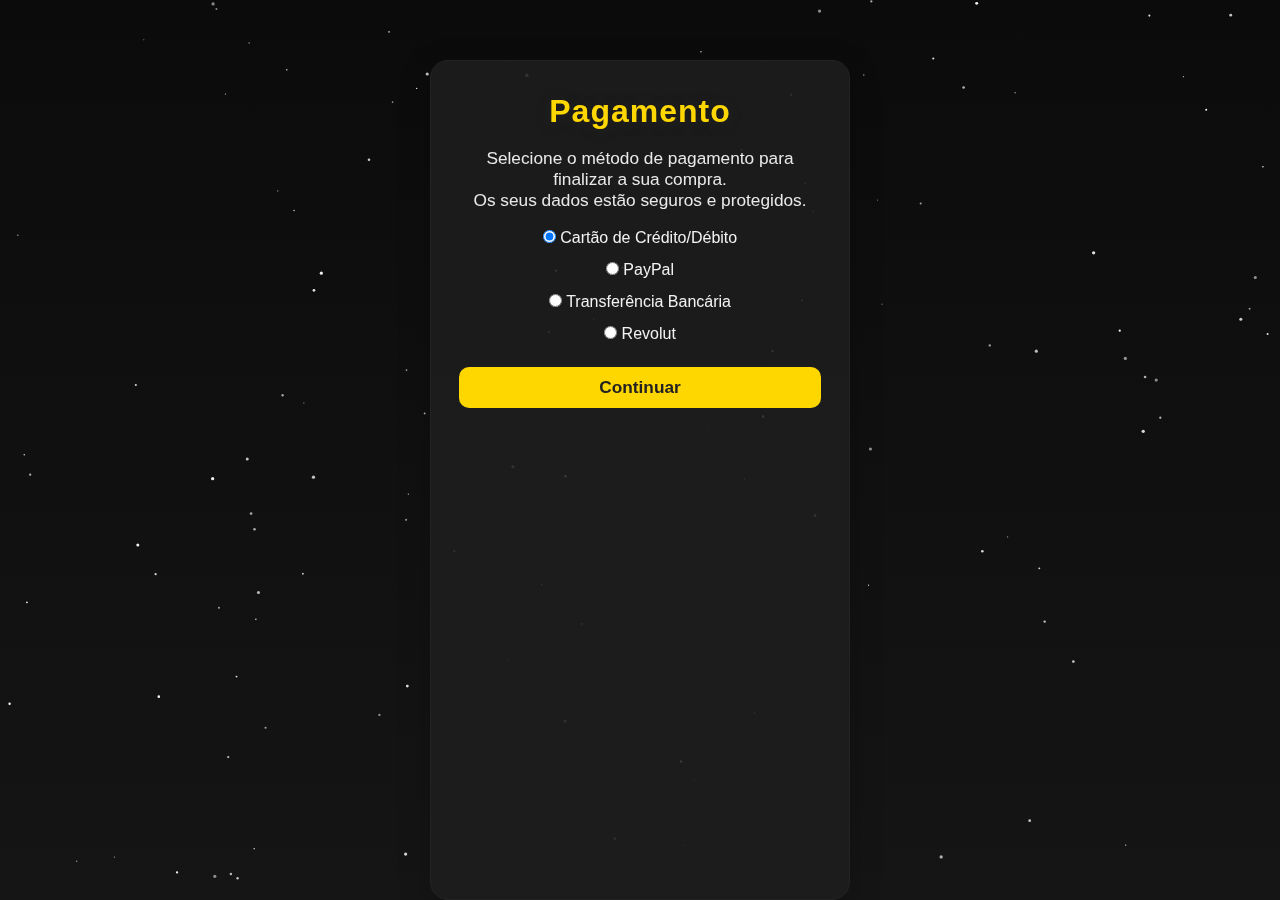
<file: pagamento.html>
<!DOCTYPE html>
<html lang="pt">
<head>
  <meta charset="UTF-8" />
  <meta name="viewport" content="width=device-width, initial-scale=1.0"/>
  <title>Pagamento - Got Everything</title>
  <link rel="stylesheet" href="style.css"/>
  <style>
    body {
      background: linear-gradient(180deg, #0b0b0b 0%, #151515 100%);
      color: #f2f2f2;
      min-height: 100vh;
      margin: 0;
      position: relative;
      overflow: hidden;
    }
    #stars-bg {
      position: fixed;
      top: 0; left: 0;
      width: 100vw;
      height: 100vh;
      z-index: 0;
      pointer-events: none;
      background: transparent;
    }
    .pay-card {
      max-width: 420px;
      margin: 60px auto 0 auto;
      background: rgba(30,30,30,0.88);
      border-radius: 18px;
      box-shadow: 0 8px 32px rgba(0,0,0,0.22);
      padding: 32px 28px;
      text-align: center;
      border: 1px solid #232323;
      position: relative;
      z-index: 2;
      animation: fadeInHome 0.7s;
    }
    .pay-card h1 {
      font-size: 2rem;
      color: #ffd700;
      margin-bottom: 18px;
      letter-spacing: 1px;
      text-shadow: 0 2px 12px #222;
    }
    .pay-card p {
      font-size: 1.08rem;
      color: #e9e9e9;
      margin-bottom: 18px;
    }
    .pay-form {
      display: flex;
      flex-direction: column;
      gap: 14px;
      margin-top: 18px;
    }
    .pay-form input {
      padding: 10px;
      border-radius: 8px;
      border: 1px solid #232323;
      background: #181818;
      color: #fff;
      font-size: 1rem;
    }
    .pay-form button {
      padding: 10px 0;
      background: #ffd700;
      color: #222;
      font-weight: bold;
      border-radius: 10px;
      border: none;
      cursor: pointer;
      font-size: 1.08rem;
      margin-top: 10px;
      transition: background 0.2s;
    }
    .pay-form button:hover {
      background: #ffe066;
    }
    .pay-success {
      color: #5cff7a;
      font-size: 1.1rem;
      margin-top: 18px;
      font-weight: bold;
      display: none;
    }
    @keyframes fadeInHome {
      from { opacity: 0; transform: translateY(30px);}
      to { opacity: 1; transform: translateY(0);}
    }
  </style>
</head>
<body>
<canvas id="stars-bg"></canvas>
<div class="pay-card">
  <h1>Pagamento</h1>
  <p>Selecione o método de pagamento para finalizar a sua compra.<br>Os seus dados estão seguros e protegidos.</p>
  
  <!-- Botão voltar - inicialmente escondido -->
  <button id="back-btn" style="display:none; margin-bottom:18px; padding:8px 18px; background:#222; color:#ffd700; border-radius:8px; border:none; cursor:pointer;">← Voltar</button>
  
  <form class="pay-form" id="pay-method-form">
    <label>
      <input type="radio" name="metodo" value="cartao" checked> Cartão de Crédito/Débito
    </label>
    <label>
      <input type="radio" name="metodo" value="paypal"> PayPal
    </label>
    <label>
      <input type="radio" name="metodo" value="transferencia"> Transferência Bancária
    </label>
    <label>
      <input type="radio" name="metodo" value="revolut"> Revolut
    </label>
    <button type="submit">Continuar</button>
  </form>
  
  <form class="pay-form" id="pay-form" style="display:none;">
    <div id="pay-fields-cartao" style="display:none;">
      <input type="text" placeholder="Nome no Cartão" required />
      <input type="text" placeholder="Número do Cartão" maxlength="19" required />
      <input type="text" placeholder="Validade (MM/AA)" maxlength="5" required />
      <input type="text" placeholder="CVC" maxlength="4" required />
    </div>
    <div id="pay-fields-paypal" style="display:none;">
      <input type="email" placeholder="Email PayPal" required />
    </div>
    <div id="pay-fields-transferencia" style="display:none;">
      <p style="color:#ffd700;">IBAN para transferência:<br><b>PT50 0002 0123 1234 5678 9015 4</b></p>
      <input type="text" placeholder="Nome do Titular" required />
      <input type="text" placeholder="Comprovativo de transferência (opcional)" />
    </div>
    <div id="pay-fields-revolut" style="display:none;">
      <p style="color:#ffd700;">Revolut: <b>@got.everything</b></p>
      <input type="text" placeholder="Nome do Titular" required />
      <input type="text" placeholder="Comprovativo Revolut (opcional)" />
    </div>
    <button type="submit">Finalizar Pagamento</button>
  </form>
  <div class="pay-success" id="pay-success">Pagamento efetuado com sucesso! Obrigado pela sua compra.</div>
</div>
<script>
  // Botão voltar
  const backBtn = document.getElementById('back-btn');
  const methodForm = document.getElementById('pay-method-form');
  const payForm = document.getElementById('pay-form');
  
  // Função para voltar à seleção de métodos
  backBtn.onclick = function() {
    payForm.style.display = 'none';
    methodForm.style.display = 'flex';
    backBtn.style.display = 'none';
  };

  // Seleção do método
  const fields = {
    cartao: document.getElementById('pay-fields-cartao'),
    paypal: document.getElementById('pay-fields-paypal'),
    transferencia: document.getElementById('pay-fields-transferencia'),
    revolut: document.getElementById('pay-fields-revolut')
  };

  methodForm.addEventListener('submit', function(e){
    e.preventDefault();
    methodForm.style.display = 'none';
    payForm.style.display = 'flex';
    backBtn.style.display = 'inline-block'; // Mostrar botão voltar
    
    const metodo = document.querySelector('input[name="metodo"]:checked').value;
    Object.keys(fields).forEach(k => fields[k].style.display = 'none');
    fields[metodo].style.display = 'block';
  });

  payForm.addEventListener('submit', function(e){
    e.preventDefault();
    document.getElementById('pay-success').style.display = 'block';
    backBtn.style.display = 'none'; // Esconder botão voltar após pagamento
    setTimeout(() => {
      window.location.href = 'index.html';
    }, 2500);
  });

  // Estrelas animadas no fundo
  (function(){
    const canvas = document.getElementById('stars-bg');
    const ctx = canvas.getContext('2d');
    let w = window.innerWidth, h = window.innerHeight;
    canvas.width = w;
    canvas.height = h;

    function resize() {
      w = window.innerWidth;
      h = window.innerHeight;
      canvas.width = w;
      canvas.height = h;
    }
    window.addEventListener('resize', resize);

    const numStars = 120;
    const stars = [];
    for(let i=0; i<numStars; i++){
      stars.push({
        x: Math.random()*w,
        y: Math.random()*h,
        r: Math.random()*1.2+0.5,
        speed: Math.random()*0.4+0.1
      });
    }

    function animate(){
      ctx.clearRect(0,0,w,h);
      for(const star of stars){
        ctx.beginPath();
        ctx.arc(star.x, star.y, star.r, 0, 2*Math.PI);
        ctx.fillStyle = "#fff";
        ctx.globalAlpha = Math.random()*0.5+0.5;
        ctx.fill();
        ctx.globalAlpha = 1;
        star.y += star.speed;
        if(star.y > h){
          star.y = 0;
          star.x = Math.random()*w;
        }
      }
      requestAnimationFrame(animate);
    }
    animate();
  })();
</script>
</body>
</html>
</file>
<file: style.css>
/* Reset */
* { margin:0; padding:0; box-sizing:border-box; font-family: Arial, Helvetica, sans-serif; }

/* Layout base */
body {
  display:flex;
  height:100vh;
  background: linear-gradient(180deg, #0b0b0b 0%, #151515 100%);
  color:#f2f2f2;
  overflow:hidden;
}

/* Sidebar */
#sidebar {
  width:80px;
  background:#161616;
  border-right:1px solid #222;
  padding:12px 10px;
  transition:width .25s ease;
  display:flex;
  flex-direction:column;
  align-items:center;
  gap:8px;
  height:100vh;
  position:relative;
}
#sidebar:hover { width:200px; }
#sidebar-logo {
  width: 52px;
  height: 52px;
  object-fit: contain;
  margin-bottom: 8px;
  transition: width 0.25s, height 0.25s;
}
#sidebar:hover #sidebar-logo {
  width: 110px;
  height: 110px;
}

/* Menu lateral elegante */
#sidebar nav ul {
  list-style: none;
  width: 100%;
  background: transparent;
  border-radius: 10px;
  box-shadow: none;
  border: none;
  padding: 4px 0;
  margin-bottom: 8px;
  transition: background 0.25s, box-shadow 0.25s, border-radius 0.25s, border 0.25s;
}

#sidebar:hover nav ul {
  background: rgba(34,34,34,0.98);
  border-radius: 18px;
  box-shadow: 0 6px 24px rgba(0,0,0,0.18);
  border: 1px solid #232323;
  padding: 12px 0;
}

#sidebar nav ul li {
  padding: 8px 10px;
  cursor: pointer;
  white-space: nowrap;
  border-radius: 6px;
  color: #e9e9e9;
  margin: 2px 8px;
  transition: background 0.2s, color 0.2s, font-size 0.2s, padding 0.2s, box-shadow 0.2s;
}

#sidebar:hover nav ul li {
  background: linear-gradient(90deg, #232323 60%, #181818 100%);
  color: #fff;
  font-size: 1.08rem;
  padding: 12px 16px;
  box-shadow: 0 2px 8px rgba(0,0,0,0.10);
}

#sidebar nav ul li:hover {
  background: #313131;
  color: #ffd700;
  box-shadow: 0 2px 8px rgba(0,0,0,0.18);
}

/* Botão Carrinho */
#cart-btn {
  width: calc(100% - 20px);
  box-sizing: border-box;
  white-space: nowrap;
  overflow: hidden;
  text-overflow: ellipsis;
  padding: 8px 0;
  font-size: 0.95rem;
  border-radius: 8px;
  background: #222;
  color: #fff;
  border: 1px solid #2a2a2a;
  margin-top: auto;
  margin-bottom: 8px;
  transition: font-size 0.2s;
  position: absolute;
  left: 10px;
  right: 10px;
  bottom: 12px;
}

@media (max-width: 400px) {
  #cart-btn {
    font-size: 0.85rem;
    padding: 8px 0;
  }
}
#cart-btn:hover { background:#2a2a2a; }

/* Top auth bar (canto superior direito) */
#auth-bar{
  position:fixed; 
  top:10px; 
  right:16px; 
  z-index:50; 
  display:flex; 
  flex-direction: column; /* faz o greeting ficar acima do carrinho */
  align-items:flex-end; 
  gap:6px; /* espaço entre greeting e botões */
}
#auth-buttons button, #logout-btn{
  padding:6px 12px; border:1px solid #2a2a2a; background:#1c1c1c; color:#fff; cursor:pointer; border-radius:8px;
}
#auth-buttons button:hover, #logout-btn:hover { background:#2a2a2a; }
#greeting { color:#cfcfcf; font-size:0.95rem; }

/* Main */
#main { flex:1; padding:20px; overflow-y:auto; position:relative; }
.section { display:none; opacity:0; transition:opacity .3s; }
.section.active { display:block; opacity:1; }

/* Produtos */
.product {
  background: rgba(27,27,27,0.7); /* Transparente */
  border: 1px solid #272727;
  padding: 14px;
  margin: 10px;
  border-radius: 12px;
  display: inline-block;
  width: 220px;
  text-align: center;
  box-shadow: 0 4px 16px rgba(0,0,0,0.18);
}
.product h3 { font-size:1rem; margin-bottom:6px; color:#fff; }
.product p { color:#cfcfcf; }
.product button {
  margin-top:10px; padding:6px 10px;
  background:#222; border:1px solid #2c2c2c; color:#fff; cursor:pointer; border-radius:8px;
}
.product button:hover { background:#2d2d2d; }

/* Carrinho (mesma posição/estilo) */
#cart-drawer{
  width:320px; background:#131313; border-left:1px solid #222;
  position:fixed; top:0; right:-320px; height:100%; padding:20px; transition:right .25s;
  overflow-y:auto; z-index:40;
}
#cart-drawer.active{ right:0; }
.cart-item{
  display:flex; justify-content:space-between; align-items:center;
  padding:8px 0; border-bottom:1px dashed #2a2a2a; margin-bottom:8px;
}
.cart-item button{ background:none; border:none; color:#ff5c5c; cursor:pointer; }
.cart-total{ margin-top:10px; font-weight:bold; }

/* Feedbacks */
.feedback-wrap{ max-width:800px; }
.feedback-form{
  margin:12px 0 16px; display:flex; gap:8px; align-items:flex-start;
}
#feedback-text{
  flex:1; min-height:80px; padding:8px; background:#121212; color:#eee; border:1px solid #2a2a2a; border-radius:10px; resize:vertical;
}
.feedback-form button{
  padding:8px 12px; background:#222; border:1px solid #2c2c2c; color:#fff; border-radius:10px; cursor:pointer; height:38px;
}
.feedback-list .feedback-item{
  background:#161616; border:1px solid #242424; border-radius:10px;
  padding:10px; margin-bottom:10px;
}
.feedback-meta{ color:#bdbdbd; font-size:.85rem; margin-top:4px; }
.feedback-actions button{
  margin-left:8px; padding:4px 8px; border-radius:8px; border:1px solid #333; cursor:pointer; background:#202020; color:#fff;
}
.feedback-actions button:hover{ background:#2a2a2a; }
.feedback-login-hint{
  background:#141414; border:1px dashed #2a2a2a; padding:10px; border-radius:10px; color:#dcdcdc;
}

/* Modais */
.hidden{ display:none; }
#modal-overlay{
  position:fixed; inset:0; background:rgba(0,0,0,.5); z-index:80;
}
.modal{
  position:fixed; top:50%; left:50%; transform:translate(-50%,-50%);
  width:320px; background:#121212; border:1px solid #2a2a2a; border-radius:12px; padding:16px; z-index:90;
}
.modal h2{ margin-bottom:10px; }
.modal input{
  width:100%; margin:6px 0; padding:8px; border-radius:8px; border:1px solid #2a2a2a; background:#0f0f0f; color:#f0f0f0;
}
.modal .modal-actions{ display:flex; gap:8px; margin-top:8px; }
.modal .modal-actions .secondary{ background:#1a1a1a; }
.modal button{
  padding:8px 10px; border-radius:8px; border:1px solid #333; background:#1f1f1f; color:#fff; cursor:pointer;
}
.modal button:hover{ background:#2b2b2b; }
.error{ color:#ff6464; margin-top:6px; }

/* Modal Produto */
#product-modal {
  position:fixed;
  top:50%; left:50%;
  transform:translate(-50%, -50%);
  width:300px;
  background:#121212;
  border:1px solid #2a2a2a;
  border-radius:12px;
  padding:16px;
  z-index:100;
}
#product-modal img { max-height:200px; object-fit:contain; margin-bottom:10px; }
#modal-overlay {
  position:fixed;
  inset:0;
  background:rgba(0,0,0,0.5);
  z-index:90;
}
.hidden { display:none; }

.stars-select {
  display: flex;
  flex-direction: column;
  align-items: flex-start;
  margin-right: 8px;
}
.stars-select label {
  font-size: 0.95rem;
  margin-bottom: 2px;
}
.stars-select select {
  padding: 4px 8px;
  border-radius: 8px;
  border: 1px solid #2a2a2a;
  background: #121212;
  color: #eee;
}
.feedback-list {
  margin-top: 16px;
}
.feedback-item {
  background: #161616;
  border: 1px solid #242424;
  border-radius: 10px;
  padding: 10px;
  margin-bottom: 10px;
}
.feedback-meta {
  color: #bdbdbd;
  font-size: .85rem;
  margin-top: 4px;
}
.feedback-actions {
  margin-top: 6px;
}
.feedback-actions button {
  margin-left: 8px;
  padding: 4px 8px;
  border-radius: 8px;
  border: 1px solid #333;
  cursor: pointer;
  background: #202020;
  color: #fff;
}
.feedback-actions button:hover {
  background: #2a2a2a;
}

/* Stars background */
#stars-bg {
  position: fixed;
  top: 0; left: 0;
  width: 100vw;
  height: 100vh;
  z-index: 0;
  pointer-events: none;
  background: transparent;
}

.home-card {
  max-width: 480px;
  margin: 40px auto 0 auto;
  background: rgba(30,30,30,0.85);
  border-radius: 18px;
  box-shadow: 0 8px 32px rgba(0,0,0,0.22);
  padding: 32px 28px;
  text-align: center;
  border: 1px solid #232323;
  animation: fadeInHome 0.7s;
}
@keyframes fadeInHome {
  from { opacity: 0; transform: translateY(30px);}
  to { opacity: 1; transform: translateY(0);}
}
.home-card h1 {
  font-size: 2.2rem;
  color: #fff; /* Texto branco */
  margin-bottom: 18px;
  letter-spacing: 1px;
  text-shadow: 0 2px 12px #222;
}
.home-card p {
  font-size: 1.08rem;
  color: #e9e9e9;
  margin-bottom: 18px;
}
.home-card h3 {
  color: #fff;
  margin-top: 22px;
  margin-bottom: 10px;
  font-size: 1.15rem;
  font-weight: 500;
}
</file>
